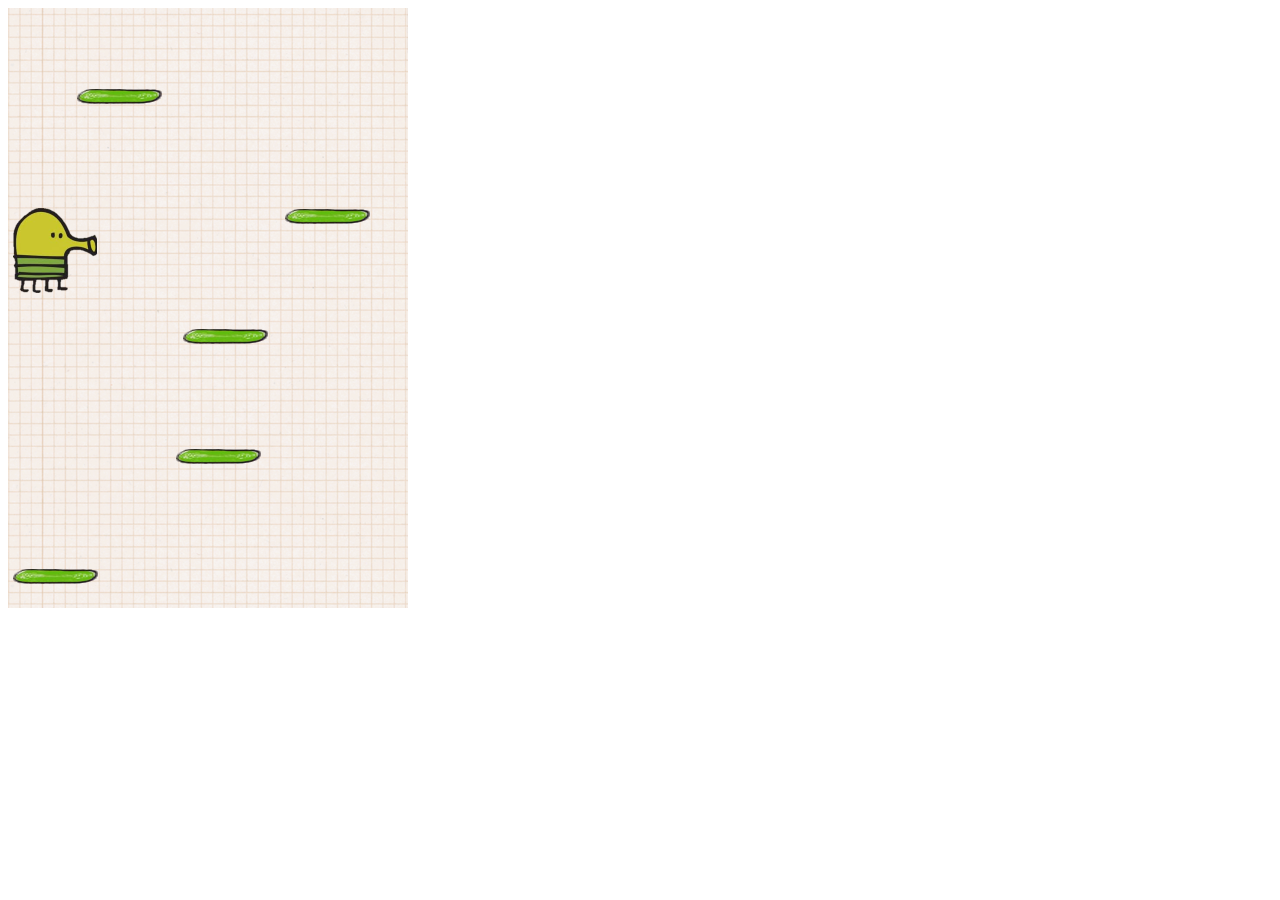
<file: client/doodle/index.html>
<!DOCTYPE html>
<html lang="en" dir="ltr">
    <head>
        <meta charset="UTF-8">
        <title>Doodle Jump</title>
        <link rel="stylesheet" href="styles.css"></link>
        <script src="script.js" charset="UTF-8"></script>
    </head>

    <body>
        <div class="grid"></div>
    </body>
</html>
</file>
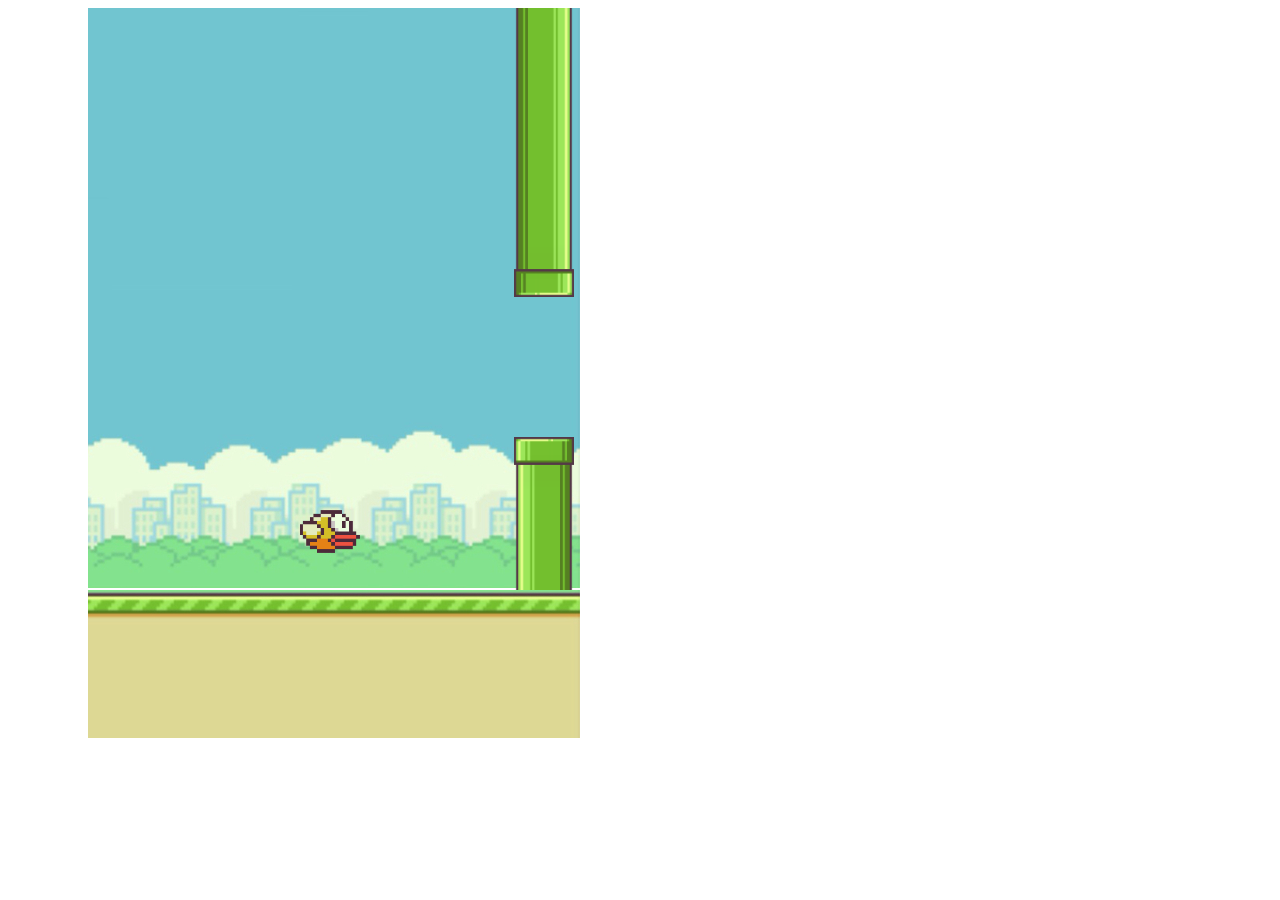
<file: client/flappy/index.html>
<!DOCTYPE html>
<html lang="en" dir="ltr">
    <head>
        <meta charset="UTF-8">
        <title>Flappy Bird</title>
        <link rel="stylesheet" href="style.css">
        <script src="script.js" charset="UTF-8"></script>
    </head>

    <body>
        <div class="border-left"></div>
        <div class="game-container">
            <div class="border-top"></div>
            <div class="sky">
                <div class="bird"></div>
            </div>
            <div class="ground"></div>
        </div>
        <div class="border-right"></div>

    </body>
</html>
</file>
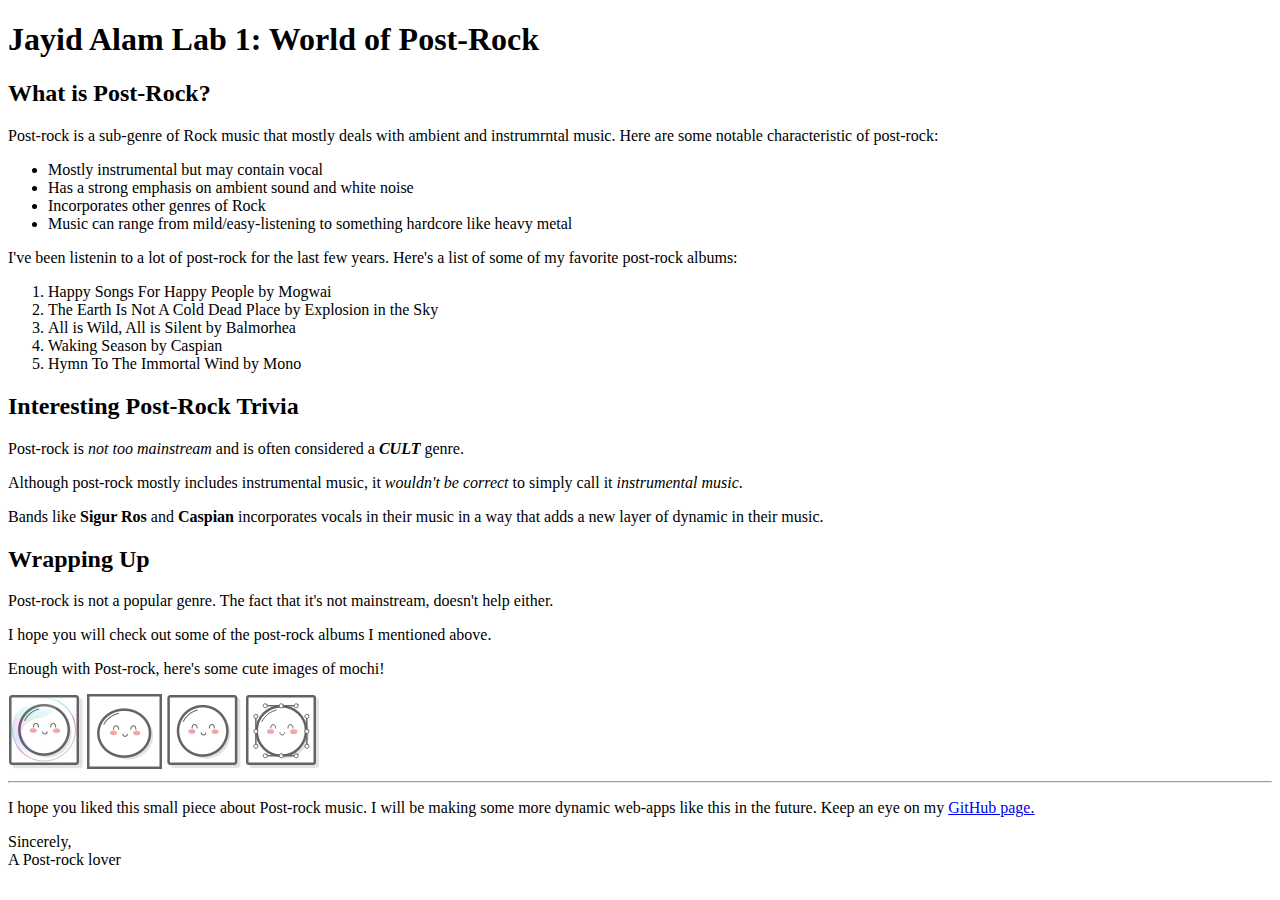
<file: client/lab_1/index.html>
<!DOCTYPE html>
<html lang="en">
  <head>
    <title>Jayid Alam</title>
    <meta charset="UTF-8" />
  </head>

  <body>
    <h1>Jayid Alam Lab 1: World of Post-Rock</h1>

    <h2>What is Post-Rock?</h2>

    <p>
      Post-rock is a sub-genre of Rock music that mostly deals with ambient and
      instrumrntal music. Here are some notable characteristic of post-rock:
    </p>

    <ul>
      <li>Mostly instrumental but may contain vocal</li>
      <li>Has a strong emphasis on ambient sound and white noise</li>
      <li>Incorporates other genres of Rock</li>
      <li>
        Music can range from mild/easy-listening to something hardcore like
        heavy metal
      </li>
    </ul>

    <p>
      I've been listenin to a lot of post-rock for the last few years. Here's a
      list of some of my favorite post-rock albums:
    </p>

    <ol>
      <li>Happy Songs For Happy People by Mogwai</li>
      <li>The Earth Is Not A Cold Dead Place by Explosion in the Sky</li>
      <li>All is Wild, All is Silent by Balmorhea</li>
      <li>Waking Season by Caspian</li>
      <li>Hymn To The Immortal Wind by Mono</li>
    </ol>

    <h2>Interesting Post-Rock Trivia</h2>

    <p>
      Post-rock is <em>not too mainstream</em> and is often considered a
      <em><strong>CULT</strong></em> genre.
    </p>
    <p>
      Although post-rock mostly includes instrumental music, it
      <em>wouldn't be correct</em> to simply call it
      <em>instrumental music</em>.
    </p>
    <p>
      Bands like <strong>Sigur Ros</strong> and
      <strong>Caspian</strong> incorporates vocals in their music in a way that
      adds a new layer of dynamic in their music.
    </p>

    <h2>Wrapping Up</h2>
    <p>
      Post-rock is not a popular genre. The fact that it's not mainstream,
      doesn't help either.
    </p>
    <p>
      I hope you will check out some of the post-rock albums I mentioned above.
    </p>
    <p>Enough with Post-rock, here's some cute images of mochi!</p>
    <img src="images/mochi.jpg" width="75" alt="A mochi ball in a bubble" />
    <img src="images/mochi.gif" width="75" alt="A mochi ball in a GIF" />
    <img src="images/mochi.png" width="75" alt="A mochi ball but high-quality"/>
    <img src="images/mochi.svg" width="75" alt="A mochi but in vector format" />

    <hr />
    <p>
      I hope you liked this small piece about Post-rock music. I will be making
      some more dynamic web-apps like this in the future. Keep an eye on my
      <a href="https://github.com/jayid00/INST377-Lab-Work">GitHub page.</a>
    </p>

    <p>
      Sincerely,<br />
      A Post-rock lover
    </p>
  </body>
</html>
</file>
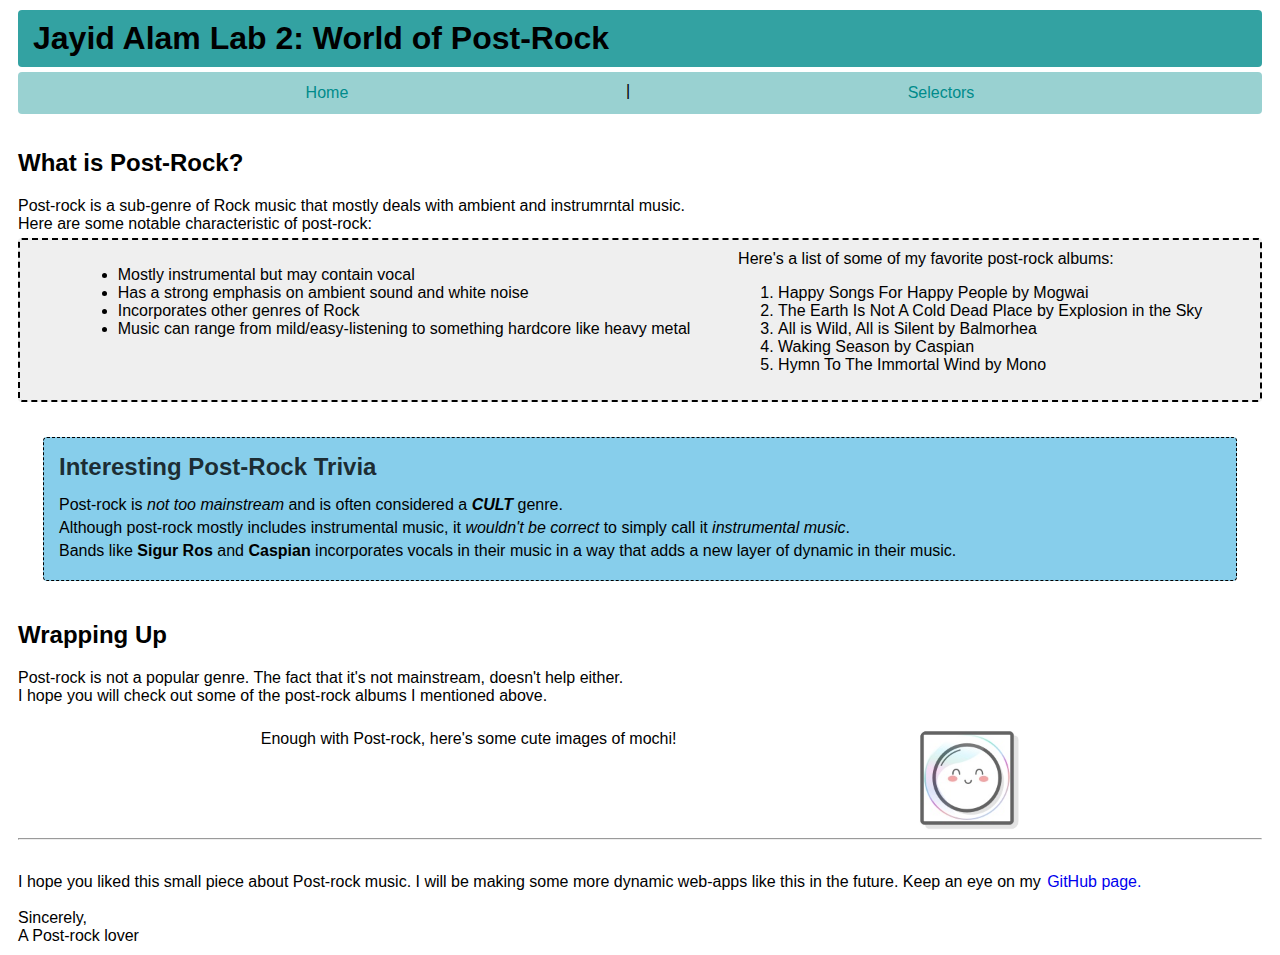
<file: client/lab_2/index.html>
<!DOCTYPE html>
<html lang="en">

  <head>
    <title>Jayid's Lab</title>
    <meta charset="UTF-8" />
    <link rel="stylesheet" href="styles.css" />
  </head>

  <body>

    <div class="wrapper">
      <h1 class="title">Jayid Alam Lab 2: World of Post-Rock</h1>

      <!--- Navigation Bar -->
      <nav>
        <a href="index.html">Home</a> |
        <a href="selectors.html">Selectors</a>
      </nav>

      <h2>What is Post-Rock?</h2>

      <p>
        Post-rock is a sub-genre of Rock music that mostly deals with ambient
        and instrumrntal music. <br />Here are some notable characteristic of
        post-rock:
      </p>

      
      <div class="section_1 section_4 left ul">
        <ul>
          <li>Mostly instrumental but may contain vocal</li>
          <li>Has a strong emphasis on ambient sound and white noise</li>
          <li>Incorporates other genres of Rock</li>
          <li>
            Music can range from mild/easy-listening to something hardcore like
            heavy metal
          </li>
        </ul>

        <span
          ><p>Here's a list of some of my favorite post-rock albums:</p>

          <ol>
            <li>Happy Songs For Happy People by Mogwai</li>
            <li>The Earth Is Not A Cold Dead Place by Explosion in the Sky</li>
            <li>All is Wild, All is Silent by Balmorhea</li>
            <li>Waking Season by Caspian</li>
            <li>Hymn To The Immortal Wind by Mono</li>
          </ol>
        </span>
      </div>


      <div class="section_2">
        <h2 class="subtitle">Interesting Post-Rock Trivia</h2>

        <p class="default">
          Post-rock is <em>not too mainstream</em> and is often considered a
          <em><strong>CULT</strong></em> genre.
        </p>
        <p class="default">
          Although post-rock mostly includes instrumental music, it
          <em>wouldn't be correct</em> to simply call it
          <em>instrumental music</em>.
        </p>
        <p class="default">
          Bands like <strong>Sigur Ros</strong> and
          <strong>Caspian</strong> incorporates vocals in their music in a way
          that adds a new layer of dynamic in their music.
        </p>
      </div>


      <div class=section_3>
      <h2>Wrapping Up</h2>
      <p>
        Post-rock is not a popular genre. The fact that it's not mainstream,
        doesn't help either.
      </p>
      <p>
        I hope you will check out some of the post-rock albums I mentioned
        above.
      </p>
    </div>


    <div class=section_4>
      <p>Enough with Post-rock, here's some cute images of mochi!</p>
      
          <div class=carousel>
            <div class="carousel slides">
              <div class="slides > img slides::-webkit-scrollbar slides::-webkit-scrollbar-thumb slides::-webkit-scrollbar-track">
        <img src="images/mochi.jpg" width="75" alt="A mochi ball in a bubble" />
        <img src="images/mochi.gif" width="75" alt="A mochi ball in a GIF" />
        <img src="images/mochi.png" width="75" alt="A mochi ball but high-quality"/>
        <img src="images/mochi.svg" width="75" alt="A mochi but in vector format" />
              </div>
            </div>
          </div>
        </div>
        <div class=section_3>
        <hr/>
        </div>
      <p>
        I hope you liked this small piece about Post-rock music. I will be
        making some more dynamic web-apps like this in the future. Keep an eye
        on my
        <a href="https://github.com/jayid00/INST377-Lab-Work">GitHub page.</a>
      </p>
      
      <br />

      <p>
        Sincerely,<br />
        A Post-rock lover
      </p>
    </div>
      
      
    </div>
  </body>
</html>
</file>
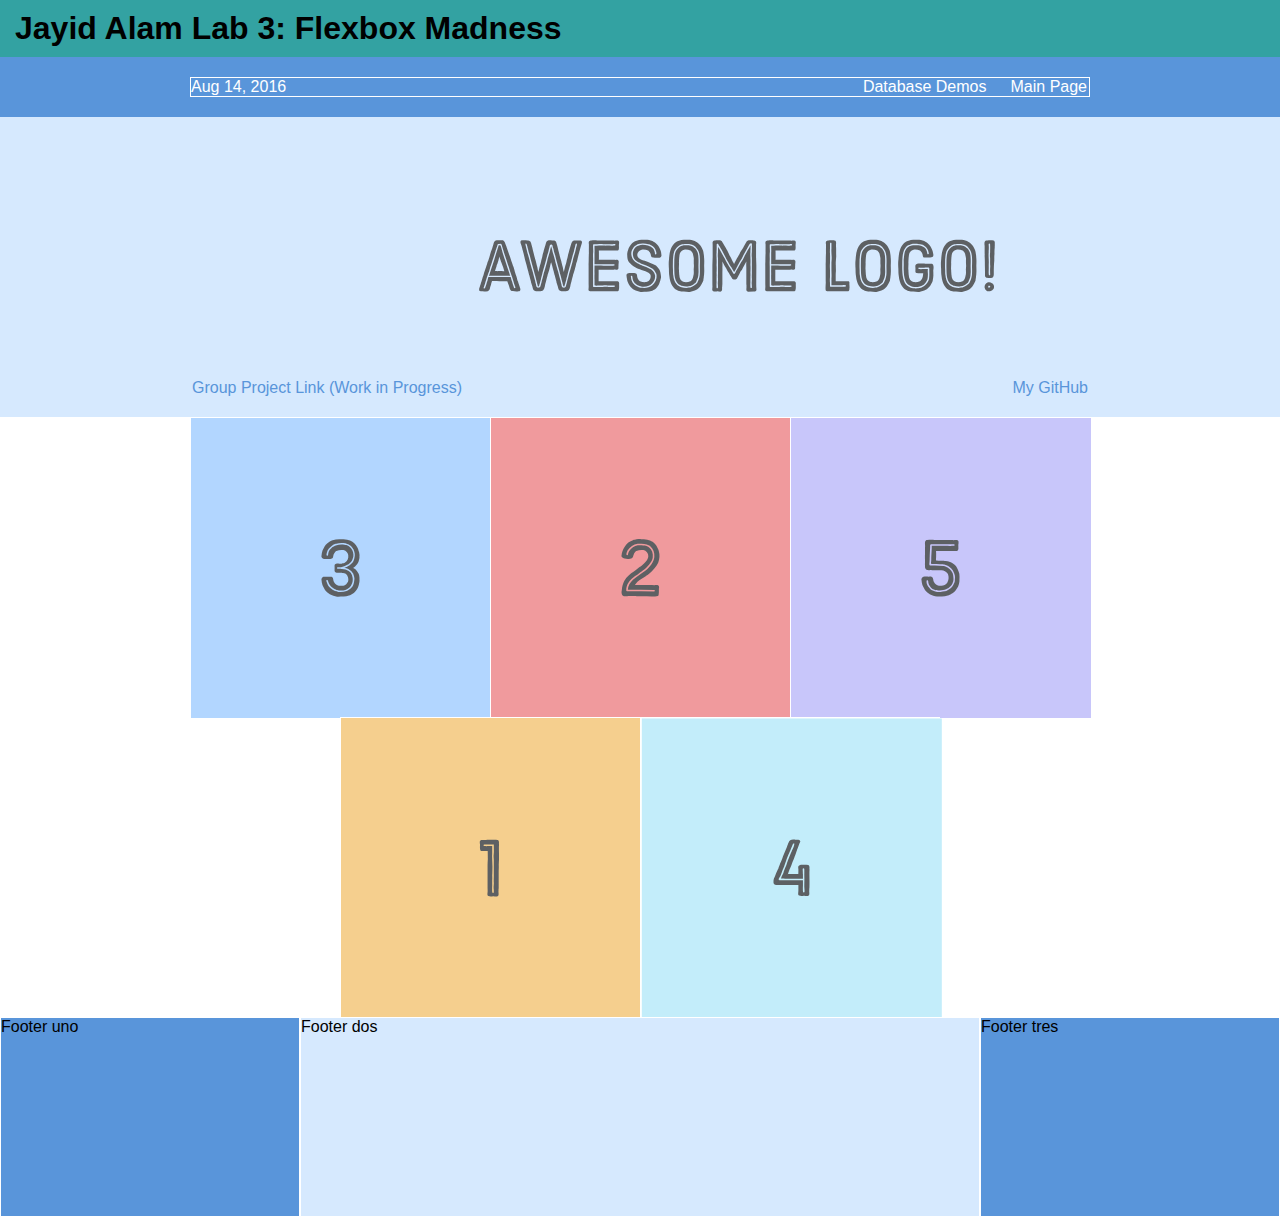
<file: client/lab_3/index.html>
<!DOCTYPE html>
<html lang='en'>


  <head>
    <meta charset='UTF-8'/>
    <meta name="viewport" content="width=device-width, initial-scale=1">
    <title>Jayid's Lab 3</title>
    <link rel='stylesheet' href='styles.css'/>
  </head>


  <body>
      <!-- Header -->
    <div class=wrapper>
        <h1 class="title">Jayid Alam Lab 3: Flexbox Madness</h1>
    


    <div class='menu-container'>
      <div class='menu'>
        <div class='date'>Aug 14, 2016</div>
        <div class='signup'><a href="data.html">Database Demos</a></div>
        <div class='login'><a href="index.html">Main Page</a></div>
      </div>
    </div>


    <div class='header-container'>
        <div class='header'>
          <div class='subscribe'><a href="#" target="_blank">Group Project Link (Work in Progress)</a></div>
          <div><img class='logo' src='images/awesome-logo.svg'/></div>
          <div class='social'><a href="https://github.com/jayid00/INST377-Lab-Work">My GitHub</a></div>
        </div>
    </div>


    <div class='photo-grid-container'>
        <div class='photo-grid'>
          <div class='photo-grid-item first-item'>
            <img src='images/one.svg'/>
          </div>
          <div class='photo-grid-item'>
            <img src='images/two.svg'/>
          </div>
          <div class='photo-grid-item'>
            <img src='images/three.svg'/>
          </div>
          <div class='photo-grid-item'>
            <img src='images/four.svg'/>
          </div>
          <div class='photo-grid-item last-item'>
            <img src='images/five.svg'/>
          </div>
        </div>
      </div>


      <div class='footer'>
        <div class='footer-item footer-one'>Footer uno</div>
        <div class='footer-item footer-two'>Footer dos</div>
        <div class='footer-item footer-three'>Footer tres</div>
      </div>

    </div>
  </body>
</html>
</file>
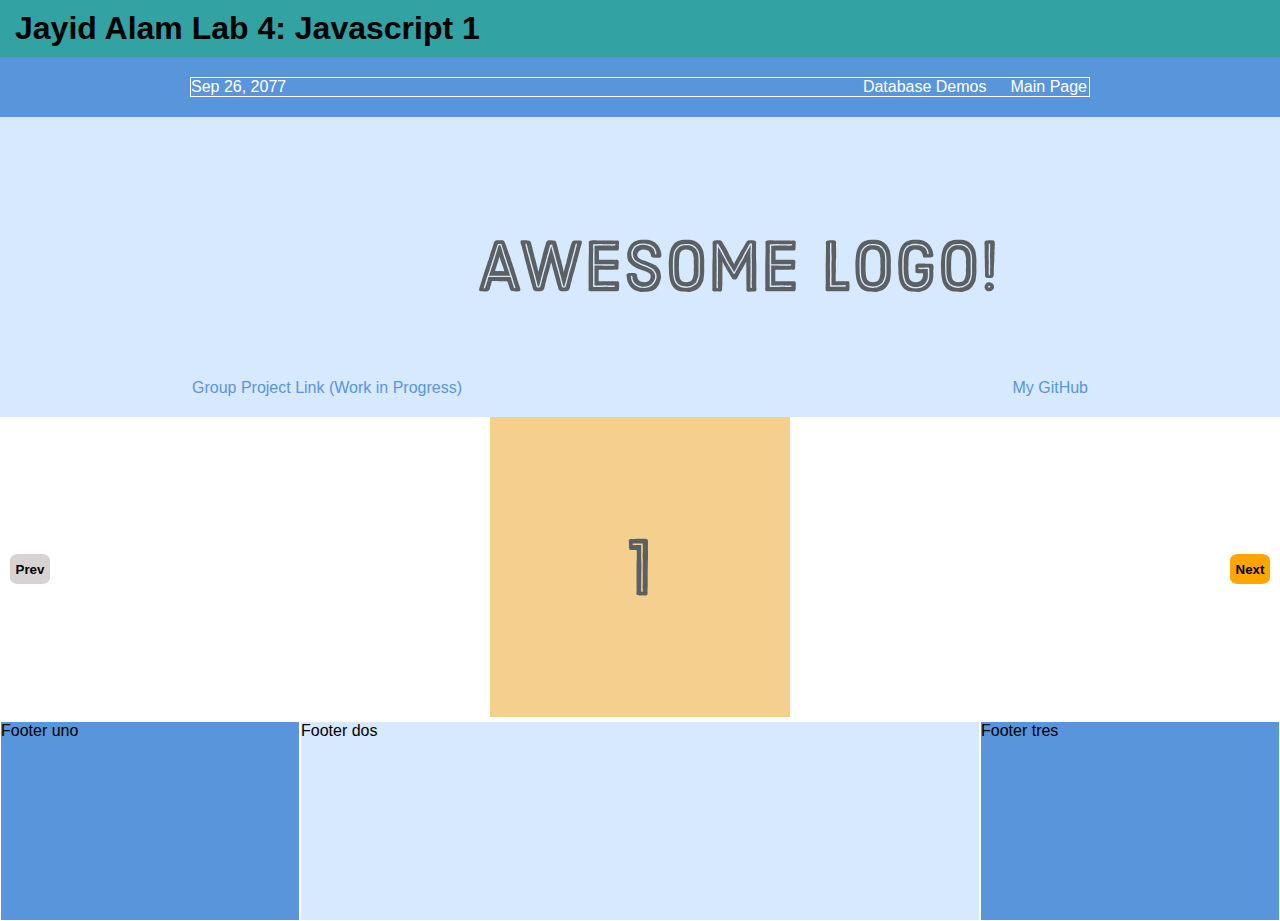
<file: client/lab_4/index.html>
<!DOCTYPE html>
<html lang="en">
  <head>
    <meta charset="UTF-8" />
    <meta name="viewport" content="width=device-width, initial-scale=1" />
    <title>Jayid's Lab 4</title>
    <link rel="stylesheet" href="styles.css" />
  </head>

  <body>
    <!-- Header -->
    <div class="wrapper">
      <h1 class="title">Jayid Alam Lab 4: Javascript 1</h1>

      <div class="menu-container">
        <div class="menu">
          <div class="date">Sep 26, 2077</div>
          <div class="signup"><a href="data.html">Database Demos</a></div>
          <div class="login"><a href="index.html">Main Page</a></div>
        </div>
      </div>

      <div class="header-container">
        <div class="header">
          <div class="subscribe">
            <a href="#" target="_blank"
              >Group Project Link (Work in Progress)</a
            >
          </div>
          <div><img class="logo" src="images/awesome-logo.svg" /></div>
          <div class="social">
            <a href="https://github.com/jayid00/INST377-Lab-Work">My GitHub</a>
          </div>
        </div>
      </div>

      
      <div class="photo-grid-container">
        <div class="carousel">
          <div class="photo-grid">
            <div class="carousel_item first-item carousel_item--visible">
              <img src="images/one.svg" />
            </div>
            <div class="carousel_item">
              <img src="images/two.svg" />
            </div>
            <div class="carousel_item">
              <img src="images/three.svg" />
            </div>
            <div class="carousel_item">
              <img src="images/four.svg" />
            </div>
            <div class="carousel_item last-item">
              <img src="images/five.svg" />
            </div>
          </div>
        </div>

        <div class="carousel_actions">
          <button id="prev" type="button" name="button">Prev</button>
          <button id="next" type="button" name="button">Next</button>
        </div>

      </div>

      

      <script src="script.js"></script>

      <div class="footer">
        <div class="footer-item footer-one">Footer uno</div>
        <div class="footer-item footer-two">Footer dos</div>
        <div class="footer-item footer-three">Footer tres</div>
      </div>
    </div>
  </body>
</html>
</file>
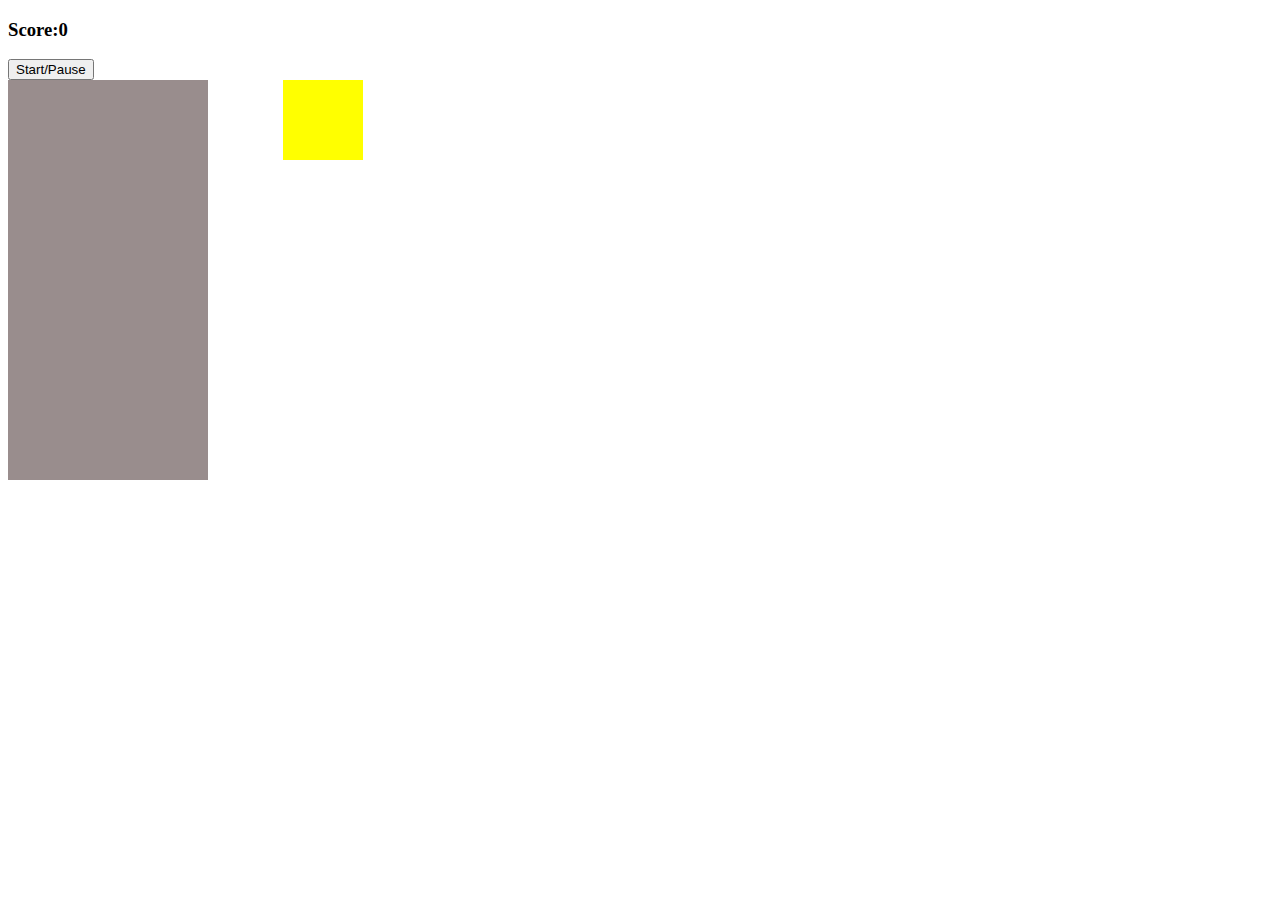
<file: client/tetris/index.html>
<!DOCTYPE html>
<html lang="en" dir="ltr">
    <head>
        <meta charset="UTF-8">
        <script src="script.js" charset="UTF-8"></script>
        <link rel="stylesheet" href="styles.css"></link>
        <title>Basic Tetris</title>
    </head>

    <body>

        <h3>Score:<span id="score">0</span></h3>
        <button id="start-button">Start/Pause</button>

     
        <div class="container">
            <div class="grid">
                <div></div>
                <div></div>
                <div></div>
                <div></div>
                <div></div>
                <div></div>
                <div></div>
                <div></div>
                <div></div>
                <div></div>
                <div></div>
                <div></div>
                <div></div>
                <div></div>
                <div></div>
                <div></div>
                <div></div>
                <div></div>
                <div></div>
                <div></div>
                <div></div>
                <div></div>
                <div></div>
                <div></div>
                <div></div>
                <div></div>
                <div></div>
                <div></div>
                <div></div>
                <div></div>
                <div></div>
                <div></div>
                <div></div>
                <div></div>
                <div></div>
                <div></div>
                <div></div>
                <div></div>
                <div></div>
                <div></div>
                <div></div>
                <div></div>
                <div></div>
                <div></div>
                <div></div>
                <div></div>
                <div></div>
                <div></div>
                <div></div>
                <div></div>
                <div></div>
                <div></div>
                <div></div>
                <div></div>
                <div></div>
                <div></div>
                <div></div>
                <div></div>
                <div></div>
                <div></div>
                <div></div>
                <div></div>
                <div></div>
                <div></div>
                <div></div>
                <div></div>
                <div></div>
                <div></div>
                <div></div>
                <div></div>
                <div></div>
                <div></div>
                <div></div>
                <div></div>
                <div></div>
                <div></div>
                <div></div>
                <div></div>
                <div></div>
                <div></div>
                <div></div>
                <div></div>
                <div></div>
                <div></div>
                <div></div>
                <div></div>
                <div></div>
                <div></div>
                <div></div>
                <div></div>
                <div></div>
                <div></div>
                <div></div>
                <div></div>
                <div></div>
                <div></div>
                <div></div>
                <div></div>
                <div></div>
                <div></div>
                <div></div>
                <div></div>
                <div></div>
                <div></div>
                <div></div>
                <div></div>
                <div></div>
                <div></div>
                <div></div>
                <div></div>
                <div></div>
                <div></div>
                <div></div>
                <div></div>
                <div></div>
                <div></div>
                <div></div>
                <div></div>
                <div></div>
                <div></div>
                <div></div>
                <div></div>
                <div></div>
                <div></div>
                <div></div>
                <div></div>
                <div></div>
                <div></div>
                <div></div>
                <div></div>
                <div></div>
                <div></div>
                <div></div>
                <div></div>
                <div></div>
                <div></div>
                <div></div>
                <div></div>
                <div></div>
                <div></div>
                <div></div>
                <div></div>
                <div></div>
                <div></div>
                <div></div>
                <div></div>
                <div></div>
                <div></div>
                <div></div>
                <div></div>
                <div></div>
                <div></div>
                <div></div>
                <div></div>
                <div></div>
                <div></div>
                <div></div>
                <div></div>
                <div></div>
                <div></div>
                <div></div>
                <div></div>
                <div></div>
                <div></div>
                <div></div>
                <div></div>
                <div></div>
                <div></div>
                <div></div>
                <div></div>
                <div></div>
                <div></div>
                <div></div>
                <div></div>
                <div></div>
                <div></div>
                <div></div>
                <div></div>
                <div></div>
                <div></div>
                <div></div>
                <div></div>
                <div></div>
                <div></div>
                <div></div>
                <div></div>
                <div></div>
                <div></div>
                <div></div>
                <div></div>
                <div></div>
                <div></div>
                <div></div>
                <div></div>
                <div></div>
                <div></div>
                <div></div>
                <div></div>
                <div></div>
                <div></div>
                <div class="taken"></div>
                <div class="taken"></div>
                <div class="taken"></div>
                <div class="taken"></div>
                <div class="taken"></div>
                <div class="taken"></div>
                <div class="taken"></div>
                <div class="taken"></div>
                <div class="taken"></div>
                <div class="taken"></div>
            </div>

            <div class="mini-grid">
                <div></div>
                <div></div>
                <div></div>
                <div></div>
                <div></div>
                <div></div>
                <div></div>
                <div></div>
                <div></div>
                <div></div>
                <div></div>
                <div></div>
                <div></div>
                <div></div>
                <div></div>
                <div></div>
            </div>
        </div>
    </body>
</html>
</file>
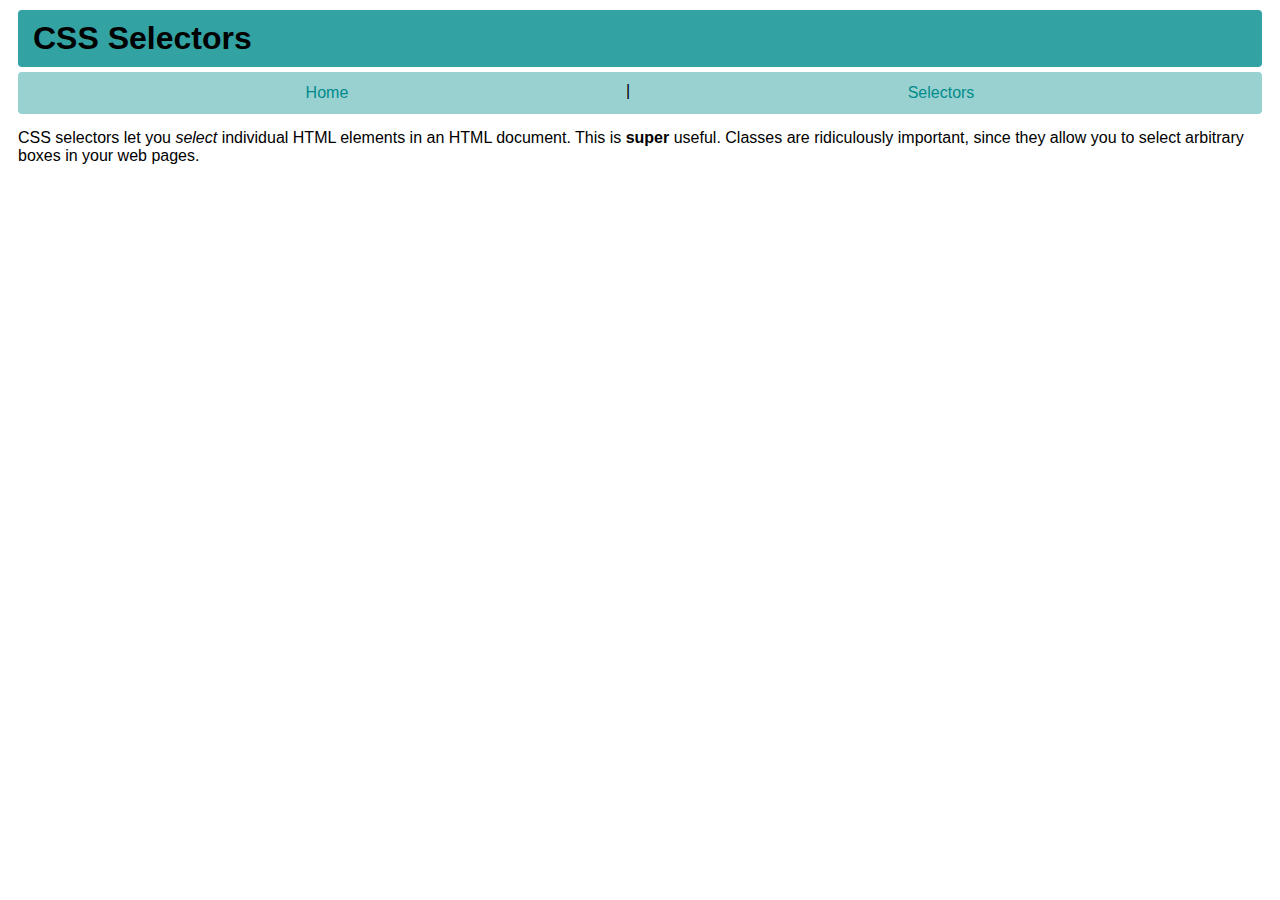
<file: client/lab_2/selectors.html>
<!DOCTYPE html>
<html lang="en">
  <head>
    <title>Jayid's Lab</title>
    <meta charset="UTF-8" />
    <link rel="stylesheet" href="styles.css" />
  </head>

  <body>
    <div class="wrapper">
      <h1 class="title">CSS Selectors</h1>
      <!--- Navigation Bar -->
      <nav>
        <a href="index.html">Home</a> |
        <a href="selectors.html">Selectors</a>
      </nav>

      <p>
        CSS selectors let you <em>select</em> individual HTML elements in an
        HTML document. This is <strong>super</strong> useful. Classes are
        ridiculously important, since they allow you to select arbitrary boxes
        in your web pages.
      </p>
    </div>
  </body>
</html>
</file>
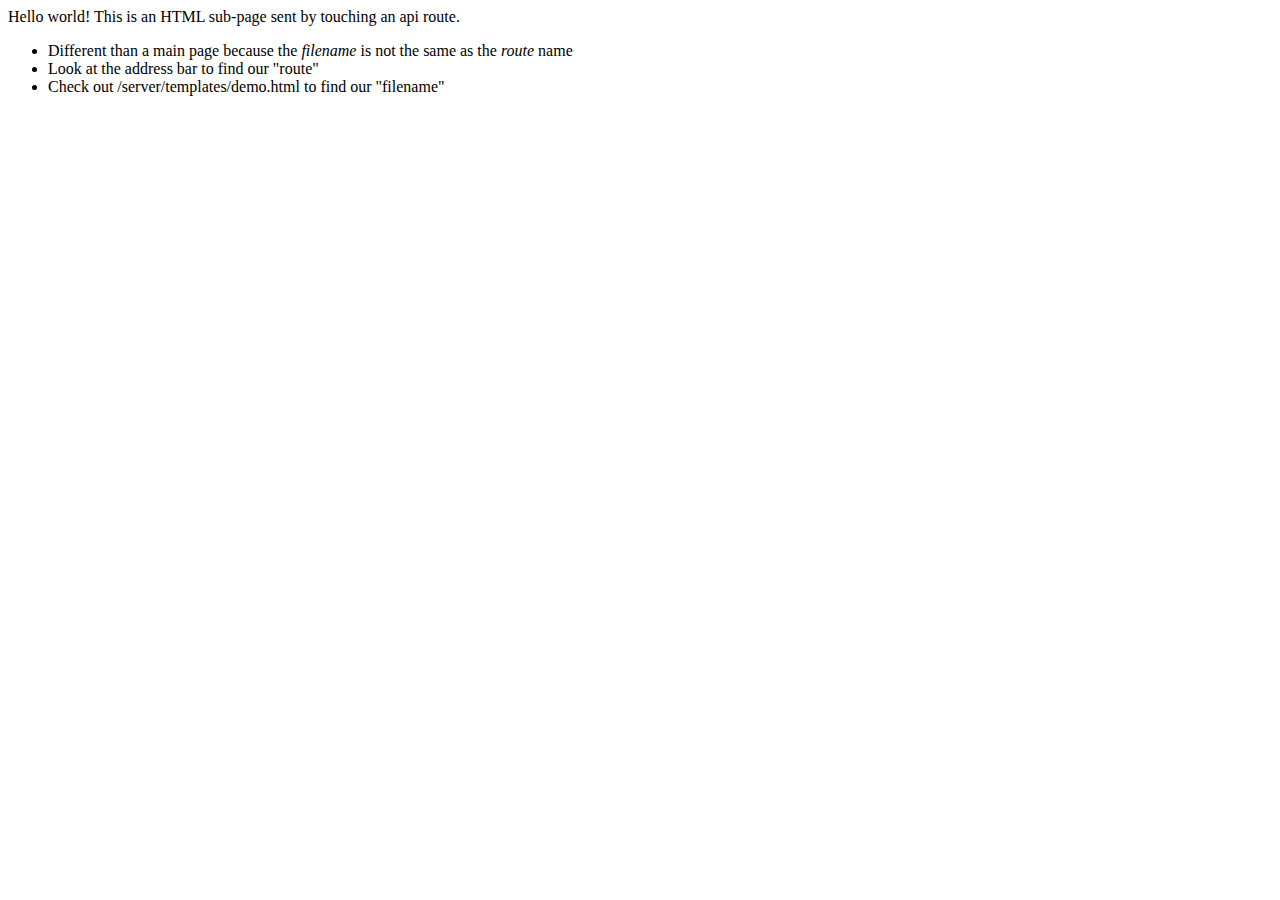
<file: server/templates/demo.html>
<html lang="en">
<head>
    <meta charset="UTF-8">
    <meta http-equiv="X-UA-Compatible" content="IE=edge">
    <meta name="viewport" content="width=device-width, initial-scale=1.0">
    <title>Demo a Page Send</title>
</head>
<body>
    Hello world! This is an HTML sub-page sent by touching an api route.
    <ul>
        <li>Different than a main page because the <em>filename</em> is not the same as the <em>route</em> name</li>
        <li>Look at the address bar to find our "route"</li>
        <li>Check out /server/templates/demo.html to find our "filename"</li>
    </ul>
</body>
</html>
</file>
<file: client/doodle/styles.css>
.grid {
    width: 400px;
    height: 600px;
    background-image: url('images/background.png');
    position: relative;
    font-size: 200px;
    text-align: center;
}

.doodler {
    background-image: url('images/doodler-guy.png');
    width: 84px;
    height: 85px;
    position: absolute;
}

.platform {
    background-image: url('images/platform.png');
    width: 85px;
    height: 15px;
    position: absolute;
}
</file>
<file: client/flappy/style.css>
body {
    display: flex;
}

.game-container {
    width: 500px;
    height: 730px;
    position: absolute;
    left: 80px;
}

.border-left {
    background-color: white;
    width: 80px;
    height: 790px;
    position: absolute;
    z-index: +2;
}

.border-right {
    background-color: white;
    width: 80px;
    height: 790px;
    position: absolute;
    z-index: +2;
    left: 580px;
}

.border-top {
    background-color: white;
    width: 660px;
    height: 50px;
    position: absolute;
    z-index: +2;
    top: -50px;
}
.sky {
    background-image: url('image/game-background.png');
    width: 500px;
    height: 580px;
    position: absolute;
}

.ground {
    background-image: url('image/groundbg.png');
   width: 500px;
   height: 150px; 
   position: absolute;
   top: 580px;
   z-index: +1;
}

.bird {
    background-image: url('image/flappy.png');
    position: absolute;
    height: 45px;
    width: 60px;
}

.obstacle {
    background-image: url('image/flappybird-pipe.png');
    width: 60px;
    height: 300px;
    position: absolute;
}

.topObstacle {
    background-image: url('image/flappybird-pipe.png');
    transform: rotate(180deg);
    width: 60px;
    height: 300px;
    position: absolute;
}
</file>
<file: client/lab_2/styles.css>
* {
  box-sizing: border-box;
}

p {
  padding: 0;
  margin: 0;
}

a {
  text-decoration: none;
  padding: 2px;
}

a:hover {
  background-color: springgreen;
  display: inline-block;
  border-radius: 2px;
}

nav {
  background-color: rgba(0, 139, 139, 0.4);
  display: flex;
  flex-flow: row wrap;
  border-radius: 4px;
  justify-content: space-evenly;
  padding: 10px;
  margin-bottom: 15px;
}

nav a {
  color: rgba(0, 139, 139, 1);
}

/* Page styles */
.wrapper {
  display: flex;
  flex-direction: column;
  font-family: ‘Segoe UI’, Candara, ‘Bitstream Vera Sans’, ‘DejaVu Sans’,
    ‘Bitsream Vera Sans’, ‘Trebuchet MS’, Verdana, ‘Verdana Ref’, sans-serif;
  margin: 10px;
}

.title {
  display: inline-block;
  background-color: rgba(0, 139, 139, 0.8);
  border-radius: 4px;
  padding: 10px 15px;
  margin: 0;
  margin-bottom: 5px;
}

.subtitle {
  color: rgba(0, 0, 0, 0.8);
  margin: 0px;
  margin-bottom: 5px;
}

.default {
  margin-bottom: 5px;
}

.section_1 {
  display: flex;
  justify-content: space-around;
  flex-flow: row wrap;
  background-color: #efefef;
  border: 2px dashed;
  border-radius: 4px;
  padding: 10px;
  margin-bottom: 15px;
  margin-top: 5px;
}

.section_2 {
  background-color: skyblue;
  border: 1px dashed #000;
  border-radius: 4px;
  padding: 15px;
  margin: 20px 25px;
}

.section_2 .subtitle {
  margin: 0;
  margin-bottom: 15px;
}

.section_3 {
  margin-bottom: 25px;
}

.section_4 {
  display: flex;
  flex-flow: row nowrap;
  justify-content: space-evenly;
}

.section_4 .text {
  display: block;
}

.section_4 div.left {
  display: block;
  border-radius: 4px;
  background-color: #ff8c00a6;
  padding: 10px 30px;
  max-width: 300px;
}

.section_4 .left ul {
  list-style: circle;
  margin: 0;
  padding: 0;
}

.section_4 div.right {
  display: block;
  border-radius: 4px;
  background-color: #ffe100a6;
  padding: 10px;
  max-width: 300px;
}

/* Slide styles */

div.carousel {
  width: 100px;
  text-align: center;
  overflow: hidden;
}

div.carousel .slides {
  display: flex;
  overflow-x: auto;
  scroll-snap-type: x mandatory;
  scroll-behavior: smooth;
  -webkit-overflow-scrolling: touch;
}
.slides::-webkit-scrollbar {
  width: 10px;
  height: 10px;
}
.slides::-webkit-scrollbar-thumb {
  background: black;
  border-radius: 10px;
}
.slides::-webkit-scrollbar-track {
  background: transparent;
}

.slides > img {
  scroll-snap-align: start;
  flex-shrink: 0;
  width: 100px;
  height: 100px;
  margin-right: 50px;
  border-radius: 10px;
  background: #eee;
  transform-origin: center center;
  transform: scale(1);
  transition: transform 0.5s;
  position: relative;

  display: flex;
  justify-content: center;
  align-items: center;
  font-size: 100px;
}

img {
  object-fit: cover;
  position: absolute;
  top: 0;
  left: 0;
  width: 100%;
  height: 100%;
}
</file>
<file: client/lab_3/styles.css>
* {
    margin: 0;
    padding: 0;
    box-sizing: border-box;
  }
  
  .wrapper {
    display: flex;
    flex-direction: column;
    width: auto;
    font-family: ‘Segoe UI’, Candara, ‘Bitstream Vera Sans’, ‘DejaVu Sans’,
      ‘Bitsream Vera Sans’, ‘Trebuchet MS’, Verdana, ‘Verdana Ref’, sans-serif;
    margin: 0;
  }

  .title {
    display: inline-block;
    background-color: rgba(0, 139, 139, 0.8);
    /*border-radius: 4px; */
    padding: 10px 15px;
    margin: 0;
  }

  .menu-container {
    color: #fff;
    background-color: #5995DA;  /* Blue */
    padding: 20px 0;
    display: flex;
    justify-content: center;
  }
  
  .menu {
    border: 1px solid #fff;  /* For debugging */
    width: 900px;
    display: flex;
    justify-content: space-between;
  }

  .links {
   border: 1px solid #fff;   /*For debugging */
    display: flex;
    justify-content: flex-end;
  }
  
  .signup {
    margin-left: auto;
  }
  
  .logo {
    
    max-width: 100%;
    height: auto;
  }

  .login {
    margin-left: 20px;
  }

  .header-container {
    color: #5995DA;
    background-color: #D6E9FE;
    display: flex;
    justify-content: center;
  }
  
  .header {
    width: 900px;
    height: 300px;
    display: flex;
    justify-content: space-between;
    align-items: center;
  }

  .photo-grid-container {
    display: flex;
    justify-content: center;
  }
  
  .photo-grid {
    width: 900px;
    display: flex;
    justify-content: center;
    flex-wrap: wrap;
    flex-direction: row-reverse;
    align-items: center;
  }
  
  .photo-grid-item {
    border: 1px solid #fff;
    width: 300px;
    height: 300px;
  }

  .first-item {
    order: 1;
  }
  
  .last-item {
    order: -1;
  }

.social,
.subscribe {
  align-self: flex-end;
  margin-bottom: 20px;
}

a {
    text-decoration: none;
    color:#5995DA;
    padding: 2px;
  }

  .footer {
    display: flex;
    justify-content: space-between;
  }
  
  .footer-item {
    border: 1px solid #fff;
    background-color: #D6E9FE;
    height: 200px;
    flex: 1;
  }

  .footer-one,
    .footer-three {
  background-color: #5995DA;
  flex: initial;
  width: 300px;
}

  .login a, .signup a{
  color: white;
}
</file>
<file: client/lab_4/styles.css>
* {
    margin: 0;
    padding: 0;
    box-sizing: border-box;
  }
  
  .wrapper {
    display: flex;
    flex-direction: column;
    width: auto;
    font-family: ‘Segoe UI’, Candara, ‘Bitstream Vera Sans’, ‘DejaVu Sans’,
      ‘Bitsream Vera Sans’, ‘Trebuchet MS’, Verdana, ‘Verdana Ref’, sans-serif;
    margin: 0;
  }

  .title {
    display: inline-block;
    background-color: rgba(0, 139, 139, 0.8);
    /*border-radius: 4px; */
    padding: 10px 15px;
    margin: 0;
  }

  .menu-container {
    color: #fff;
    background-color: #5995DA;  /* Blue */
    padding: 20px 0;
    display: flex;
    justify-content: center;
  }
  
  .menu {
    border: 1px solid #fff;  /* For debugging */
    width: 900px;
    display: flex;
    justify-content: space-between;
  }

  .links {
   border: 1px solid #fff;   /*For debugging */
    display: flex;
    justify-content: flex-end;
  }
  
  .signup {
    margin-left: auto;
  }
  
  .logo {
    
    max-width: 100%;
    height: auto;
  }

  .login {
    margin-left: 20px;
  }

  .header-container {
    color: #5995DA;
    background-color: #D6E9FE;
    display: flex;
    justify-content: center;
  }
  
  .header {
    width: 900px;
    height: 300px;
    display: flex;
    justify-content: space-between;
    align-items: center;
  }

  .photo-grid-container {
    display: flex;
    justify-content: center;
    position: relative;
  }
  
  /*.photo-grid {
    width: 900px;
    display: flex;
    justify-content: center;
    flex-wrap: wrap;
    flex-direction: row-reverse;
    align-items: center;
  } */
 
  /*
  .photo-grid-item {
    border: 1px solid #fff;
    width: 300px;
    height: 300px;
  }*/

  .first-item {
    order: 1;
  }
  
  .last-item {
    order: -1;
  }

.social,
.subscribe {
  align-self: flex-end;
  margin-bottom: 20px;
}

a {
    text-decoration: none;
    color:#5995DA;
    padding: 2px;
  }

  .footer {
    display: flex;
    justify-content: space-between;
  }
  
  .footer-item {
    border: 1px solid #fff;
    background-color: #D6E9FE;
    height: 200px;
    flex: 1;
  }

  .footer-one,
    .footer-three {
  background-color: #5995DA;
  flex: initial;
  width: 300px;
}

  .login a, .signup a{
  color: white;
}


/* New CSS for this lab */

.carousel {
  overflow: hidden;
  max-width: 300px;
  position: relative;
}

.carousel .carousel_item,
.carousel .carousel_item--hidden {
  display: none;
}

.carousel .carousel_item{
  width: 100%;
  max-width: 300px;
  height: auto;
}

.carousel .carousel_item--visible {
  display: block;
}

.photo-grid-container .carousel_actions {
  display: flex;
  width: 100%;
  justify-content: space-between;
  position: absolute;
  top: 50%;
  transform: translateY(-50%); 
}

.carousel_actions button {
  border-radius: 20%;
  border: 0;
  font-weight: bold;
  cursor: pointer;
  width: 40px;
  height: 30px;
}

.photo-grid-container .carousel_actions button#prev {
  background: rgb(216, 210, 210);
  margin-left: 10px;
}

.photo-grid-container .carousel_actions button#next {
  background: orange;
  margin-right: 10px;
}
</file>
<file: client/tetris/styles.css>
.container {
    display: flex;

}

.grid {
   width: 200px;
   height: 400px;
   display: flex;
   flex-wrap: wrap;
   background-color: rgb(153, 141, 141);
}

.grid div {
    height: 20px;
    width: 20px;
}

.tetromino {
    background-color: rgb(67, 20, 235);
}

.mini-grid {
    margin:0 0 0 75px;
    display: flex;
    flex-wrap: wrap;
    width: 80px;
    height: 80px;
    background-color: yellow;
}

.mini-grid div {
    height: 20px;
    width: 20px;
}
</file>
